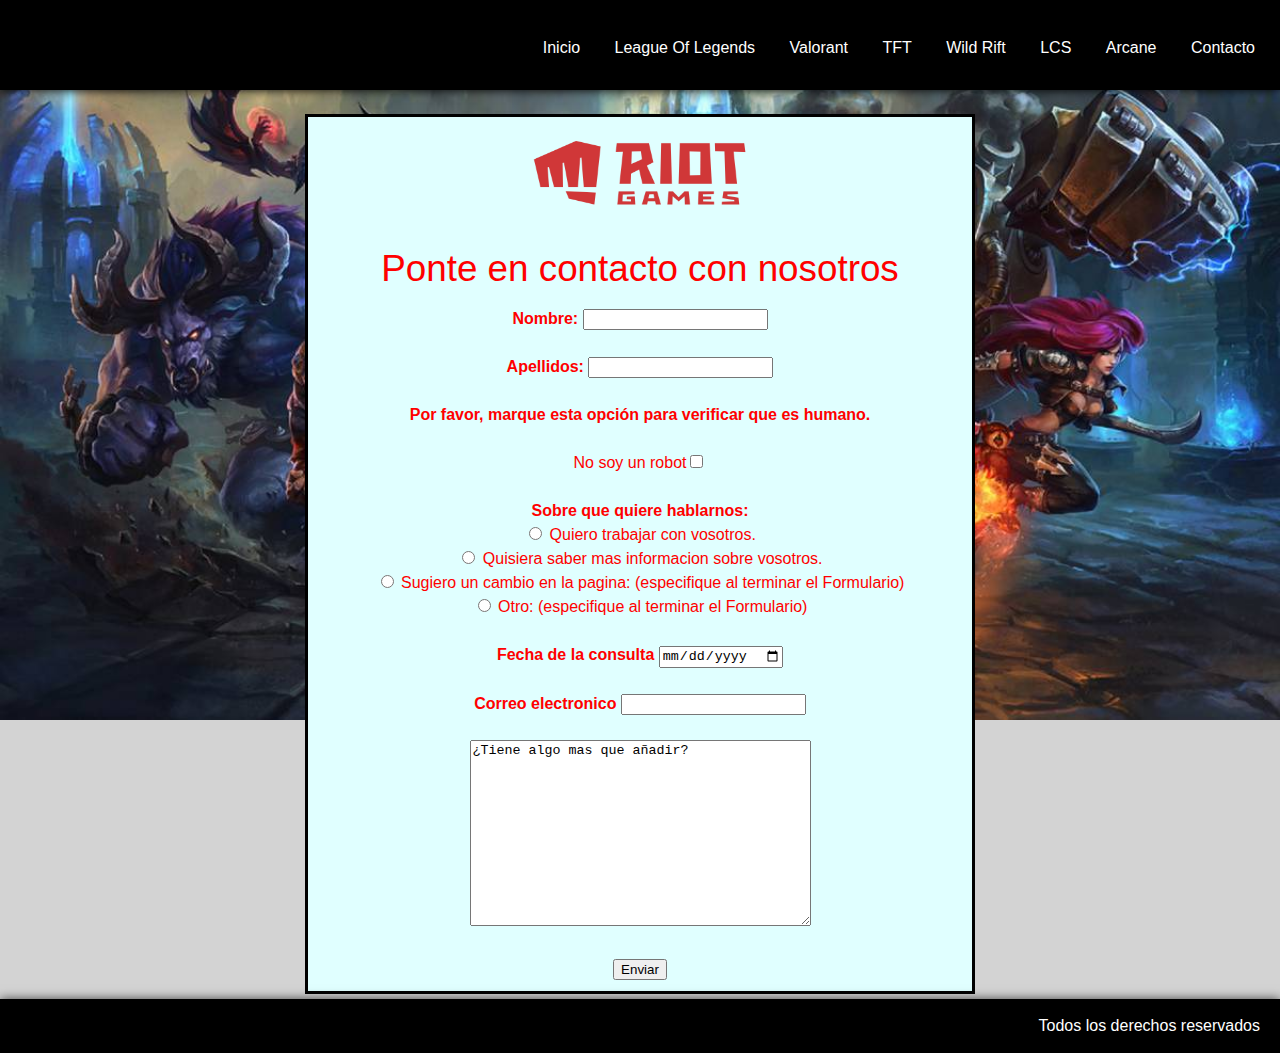
<file: Contacto.html>
<!DOCTYPE html>
<html>
  <head>
    <meta charset="UTF-8" />
    <meta http-equiv="X-UA-Compatible" content="IE=edge" />
    <meta name="viewport" content="width=device-width, initial-scale=1.0" />
    <title>Riot Games Studios</title>
    <link rel="stylesheet" href="css/contacto.css" />
  </head>
  <body>
	<header id="cabecera">
		<nav>
		  <ul>
			<li>
			  <a href="index.html">Inicio</a>
			</li>
			<li><a href="campeones.html">League Of Legends</a></li>
			<li><a href="valorant.html">Valorant</a></li>
			<li><a href="tft.html">TFT</a></li>
			<li><a href="wr.html">Wild Rift</a></li>
			<li><a href="lcs.html">LCS</a></li>
			<li><a href="arcane.html">Arcane</a></li>
			<li><a href="Contacto.html">Contacto</a></li>
		  </ul>
		</nav>
	  </header>
			<form action="" method="">
				<center>
				<br>
				<fieldset style="width: 50%; color: red; background: lightcyan; border: 3px solid black;">
					<img class="imagen0" src="img/riot.png" alt="">
				<h1>Ponte en contacto con nosotros</h1>
				<strong><label>Nombre:</label></strong>
				<input type="text" name="nombre" required>
				<br>
				<br>
				<strong><label>Apellidos:</label></strong>
				<input type="text" name="apellidos">
				<br>
				<br>
				<strong><label>Por favor, marque esta opción para verificar que es humano.</label></strong>
				<br>
				<br>
				No soy un robot<input type="checkbox" name="Humano" required>
				<br>
				<br>
				<strong><label>Sobre que quiere hablarnos:</label></strong>
				<br>
				<input type="radio" name="Hablar"> Quiero trabajar con vosotros.
				<br>
				<input type="radio" name="Hablar"> Quisiera saber mas informacion sobre vosotros.
				<br>
				<input type="radio" name="Hablar"> Sugiero un cambio en la pagina: (especifique al terminar el Formulario)
				<br>
				<input type="radio" name="Hablar"> Otro: (especifique al terminar el Formulario)
				<br>
				<br>
				<strong><label>Fecha de la consulta</label></strong>
				<input type="date" name="fecha" required>
				<br>
				<br>
					</select>	
				<strong><label>Correo electronico</label></strong>
				<input type="text" name="correo" required>
				<br>
				<br>
				<textarea name="contenido" rows="12" cols="40">¿Tiene algo mas que añadir?</textarea>
				<br>
				<br>
				<input type="submit" name="enviar" value="Enviar">
				</center>
				</fieldset>
			</form>
		</center>
	<footer class="pie">
		<ul>
			Todos los derechos reservados
		</ul>
	  </footer>
	</body>
</html>
</file>
<file: css/contacto.css>
body {
    margin: 0;
    padding: 0;
    color: #666;
    background: lightgrey;
    font-size: 1em;
    line-height: 1.5em;
    font-family: "Lucida Sans", "Lucida Sans Regular", "Lucida Grande",
      "Lucida Sans Unicode", Geneva, Verdana, sans-serif;
      text-align: justify;
      background-image: url(../img/fondoimg3.jpg);
      background-repeat: no-repeat;
      background-size: 100%;
  }
  h1 {
    font-size: 2.3em;
    line-height: 1.3em;
    margin: 15px 0;
    text-align: center;
    font-weight: 300;
  }
  #cabecera {
    background: black;
    height: 90px;
    background-image: url(https://aie.edu/wp-content/uploads/2021/05/RIOT_PairedLogo_Red_750px-1.png);
    background-repeat: no-repeat;
    background-size: contain;
    box-shadow: 0 0 10px rgba(0, 0, 0, 2);
  }
  #cabecera a {
    color: white;
  }
  nav {
    float: right;
  }
  nav ul {
    margin: 0;
    padding: 0;
    padding-right: 10px;
  }
  
  nav ul li {
    display: inline-block;
    line-height: 95px;
  }
  
  nav ul li a {
    display: inline-block;
    padding: 0 15px;
    text-decoration: none;
  }
  
  nav ul li a:hover {
    background: #de2f2b;
    box-shadow: 0 0 10px rgba(0, 0, 0, 0.7);
  }
  .pie {
    background: black;
    height: 55px;
    color: white;
    text-align: end;
    box-shadow: 0 0 10px rgba(0, 0, 0, 0.7);
  }
  .pie ul {
    margin: 5px;
    padding: 15px;
  }
  .contenido {
    background: white;
    width: 90%;
    max-width: 3000px;
    margin: 20px auto;
    box-shadow: 0 0 10px rgba(0, 0, 0, 0.4);
    padding: 8px;
  }
  aside {
    border-left: solid 2px black;
    padding: 10px;
    margin: 20px;
    border-bottom: 2px solid black;
  }
  .contenido section {
    display: grid;
    grid-template-columns: 3fr 1fr;
    grid-template-rows: auto;
    gap: 0.2em;
  }
  aside div {
    border: solid 3px #de2f2b;
    border-radius: 30%;
    color: red;
    background: white;
    box-shadow: 0 0 10px rgba(0, 0, 0, 1);
    margin-bottom: 10px;
  }
  .imagen0 {
    width: 250px;
    height: 100px;
  }
  .contenido h2 {
    text-align: center;
  }
</file>
